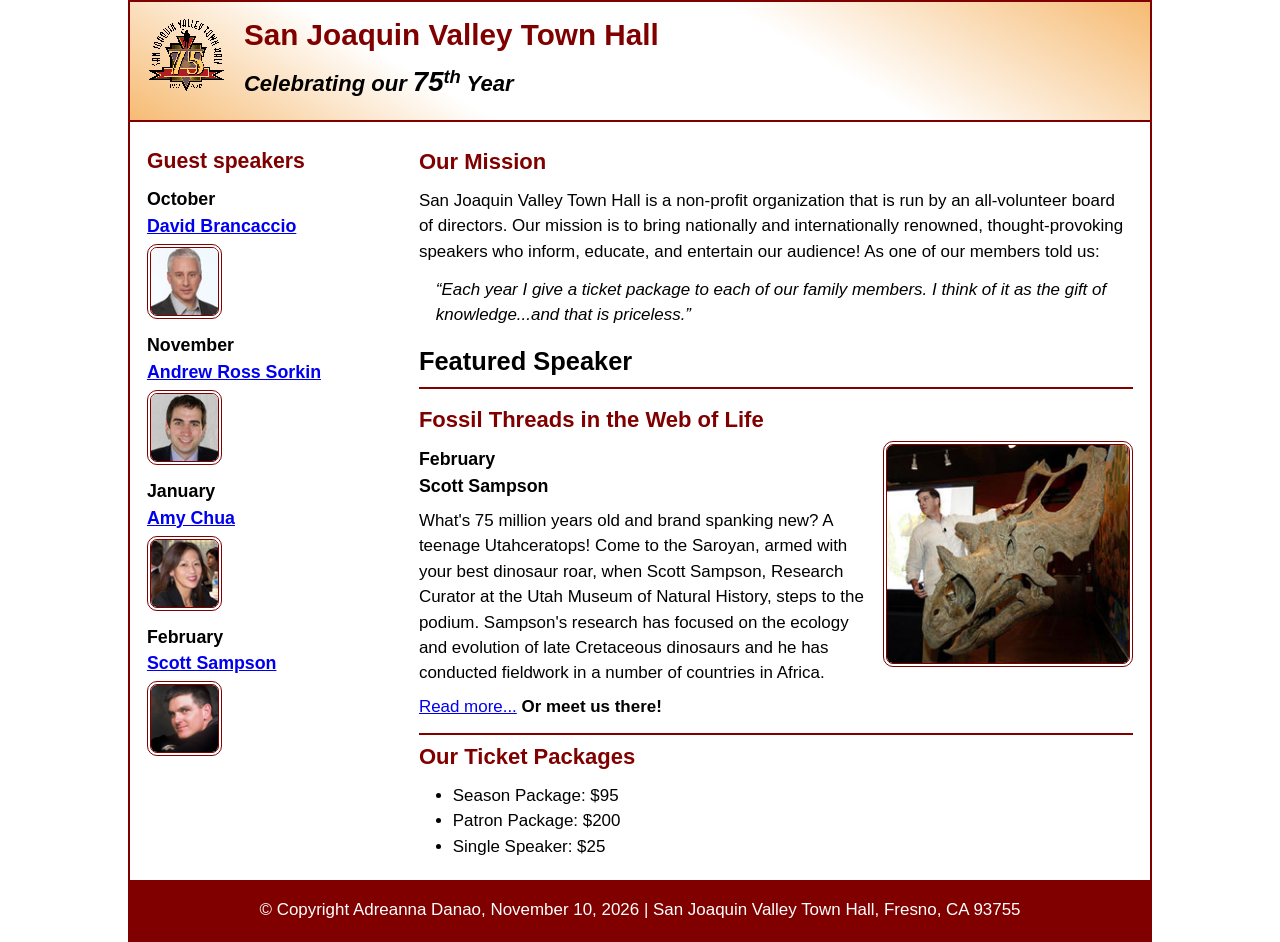
<file: index.html>
<!DOCTYPE html>
<html lang="en">
<head>
    <meta charset="utf-8">
    <meta name="viewport" content="width=device-width, initial-scale=1">
    <title>San Joaquin Valley Town Hall</title>
    <link rel="icon" href="images/favicon.ico">
    <link rel="stylesheet" href="styles/main.css">
</head>
<body>
    <header>
        <img src="images/town_hall_logo.gif" alt="Town Hall logo">
        <h2>San Joaquin Valley Town Hall</h2>
        <h3>Celebrating our <em class="large">75</em><sup>th</sup> Year</h3>
    </header>
    <main>
        <aside>
            <h2>Guest speakers</h2>
            <h3>October<br><a href="speakers/brancaccio.html">David Brancaccio</a></h3>
            <img src="images/brancaccio75.jpg" alt="David Brancaccio photo">
            <h3>November<br><a href="speakers/sorkin.html">Andrew Ross Sorkin</a></h3>
            <img src="images/sorkin75.jpg" alt="Andrew Ross Sorkin photo">
            <h3>January<br><a href="speakers/chua.html">Amy Chua</a></h3>
            <img src="images/chua75.jpg" alt="Amy Chua photo">
            <h3>February<br><a href="speakers/sampson.html">Scott Sampson</a></h3>
            <img src="images/sampson75.jpg" alt="Scott Sampson photo">
        </aside>
        <section>
            <h2>Our Mission</h2>
            <p>San Joaquin Valley Town Hall is a non-profit organization that is run by an
                all-volunteer board of directors. Our mission is to bring nationally and
                internationally renowned, thought-provoking speakers who inform, educate,
                and entertain our audience! As one of our members told us:</p>
            <blockquote>&ldquo;Each year I give a ticket package to each of our family members.
                I think of it as the gift of knowledge...and that is priceless.&rdquo;</blockquote>

            <h1 class="featured-heading">Featured Speaker</h1>
            <article class="featured">
                <h2>Fossil Threads in the Web of Life</h2>
                <img src="images/sampson_dinosaur.jpg" alt="Scott Sampson with dinosaur">
                <h3>February<br>Scott Sampson</h3>
                <p>What's 75 million years old and brand spanking new? A teenage Utahceratops!
                    Come to the Saroyan, armed with your best dinosaur roar, when Scott Sampson,
                    Research Curator at the Utah Museum of Natural History, steps to the podium.
                    Sampson's research has focused on the ecology and evolution of late Cretaceous
                    dinosaurs and he has conducted fieldwork in a number of countries in Africa.</p>
                <p><a href="speakers/sampson.html">Read more...</a>&nbsp;<b>Or meet us there!</b></p>
            </article>

            <h2>Our Ticket Packages</h2>
            <ul>
                <li>Season Package: $95</li>
                <li>Patron Package: $200</li>
                <li>Single Speaker: $25</li>
            </ul>
        </section>
    </main>
    <footer>
        <p>&copy; Copyright Adreanna Danao, November 10, 2026 | San Joaquin Valley Town Hall, Fresno, CA 93755</p>
    </footer>
</body>
</html>
</file>
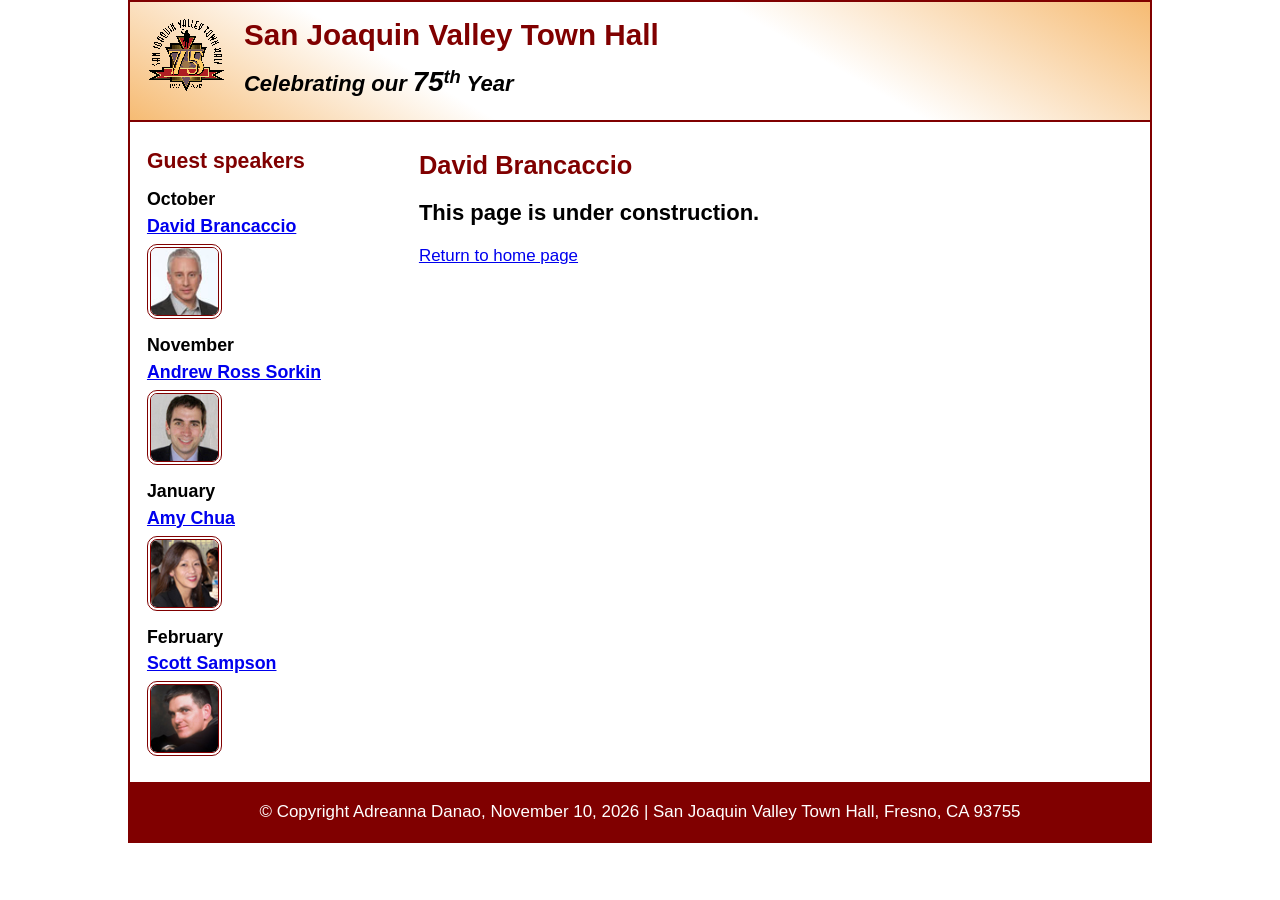
<file: speakers/brancaccio.html>
<!DOCTYPE html>
<html lang="en">
<head>
    <meta charset="utf-8">
    <meta name="viewport" content="width=device-width, initial-scale=1">
    <title>David Brancaccio | San Joaquin Valley Town Hall</title>
    <link rel="icon" href="../images/favicon.ico">
    <link rel="stylesheet" href="../styles/main.css">
</head>
<body>
    <header>
        <img src="../images/town_hall_logo.gif" alt="Town Hall logo">
        <h2>San Joaquin Valley Town Hall</h2>
        <h3>Celebrating our <em class="large">75</em><sup>th</sup> Year</h3>
    </header>
    <main>
        <aside>
            <h2>Guest speakers</h2>
            <h3>October<br><a href="brancaccio.html">David Brancaccio</a></h3>
            <img src="../images/brancaccio75.jpg" alt="David Brancaccio photo">
            <h3>November<br><a href="sorkin.html">Andrew Ross Sorkin</a></h3>
            <img src="../images/sorkin75.jpg" alt="Andrew Ross Sorkin photo">
            <h3>January<br><a href="chua.html">Amy Chua</a></h3>
            <img src="../images/chua75.jpg" alt="Amy Chua photo">
            <h3>February<br><a href="sampson.html">Scott Sampson</a></h3>
            <img src="../images/sampson75.jpg" alt="Scott Sampson photo">
        </aside>
        <section class="speaker">
            <h1>David Brancaccio</h1>
            <h2>This page is under construction.</h2>
            <p><a href="../index.html">Return to home page</a></p>
        </section>
    </main>
    <footer>
        <p>&copy; Copyright Adreanna Danao, November 10, 2026 | San Joaquin Valley Town Hall, Fresno, CA 93755</p>
    </footer>
</body>
</html>
</file>
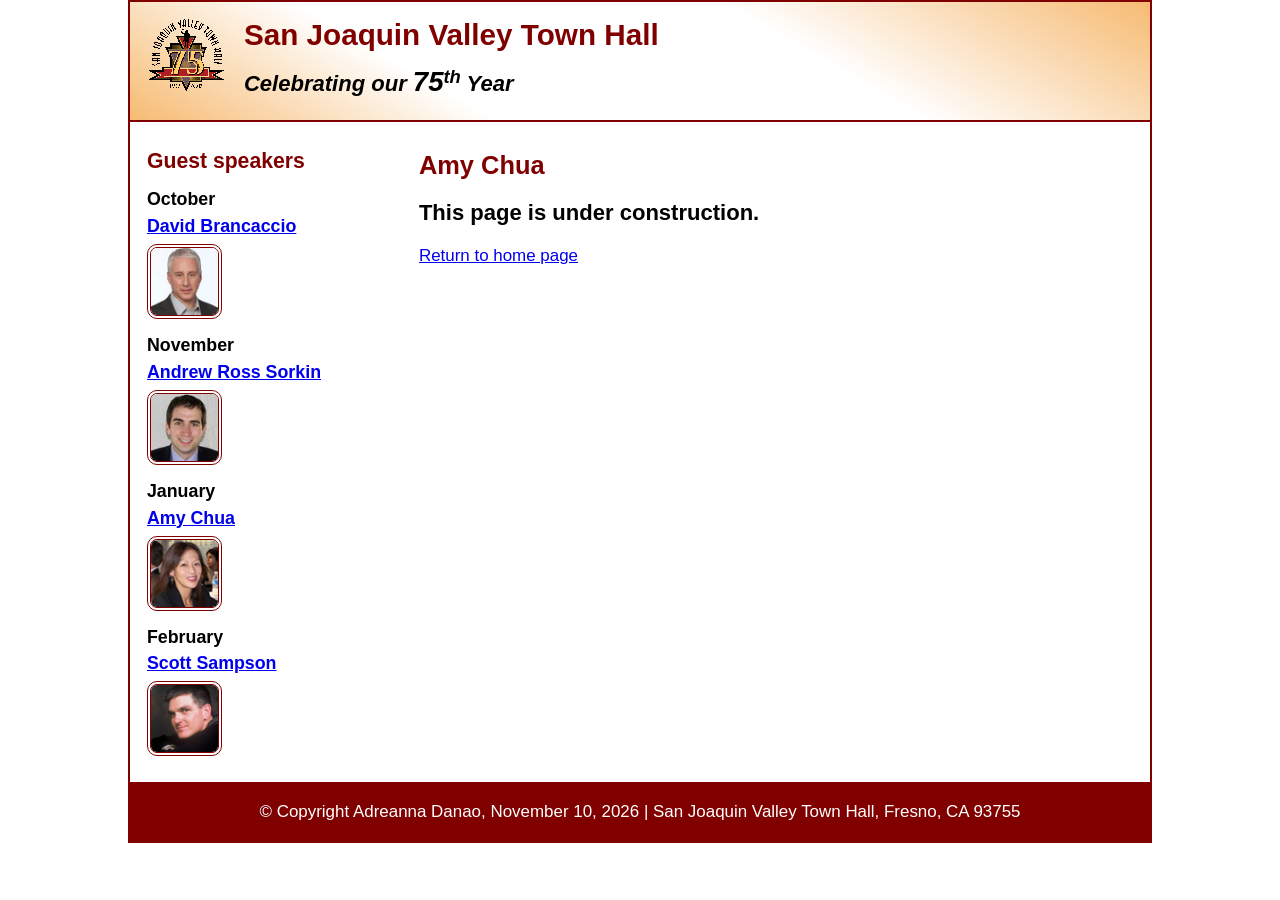
<file: speakers/chua.html>
<!DOCTYPE html>
<html lang="en">
<head>
    <meta charset="utf-8">
    <meta name="viewport" content="width=device-width, initial-scale=1">
    <title>Amy Chua | San Joaquin Valley Town Hall</title>
    <link rel="icon" href="../images/favicon.ico">
    <link rel="stylesheet" href="../styles/main.css">
</head>
<body>
    <header>
        <img src="../images/town_hall_logo.gif" alt="Town Hall logo">
        <h2>San Joaquin Valley Town Hall</h2>
        <h3>Celebrating our <em class="large">75</em><sup>th</sup> Year</h3>
    </header>
    <main>
        <aside>
            <h2>Guest speakers</h2>
            <h3>October<br><a href="brancaccio.html">David Brancaccio</a></h3>
            <img src="../images/brancaccio75.jpg" alt="David Brancaccio photo">
            <h3>November<br><a href="sorkin.html">Andrew Ross Sorkin</a></h3>
            <img src="../images/sorkin75.jpg" alt="Andrew Ross Sorkin photo">
            <h3>January<br><a href="chua.html">Amy Chua</a></h3>
            <img src="../images/chua75.jpg" alt="Amy Chua photo">
            <h3>February<br><a href="sampson.html">Scott Sampson</a></h3>
            <img src="../images/sampson75.jpg" alt="Scott Sampson photo">
        </aside>
        <section class="speaker">
            <h1>Amy Chua</h1>
            <h2>This page is under construction.</h2>
            <p><a href="../index.html">Return to home page</a></p>
        </section>
    </main>
    <footer>
        <p>&copy; Copyright Adreanna Danao, November 10, 2026 | San Joaquin Valley Town Hall, Fresno, CA 93755</p>
    </footer>
</body>
</html>
</file>
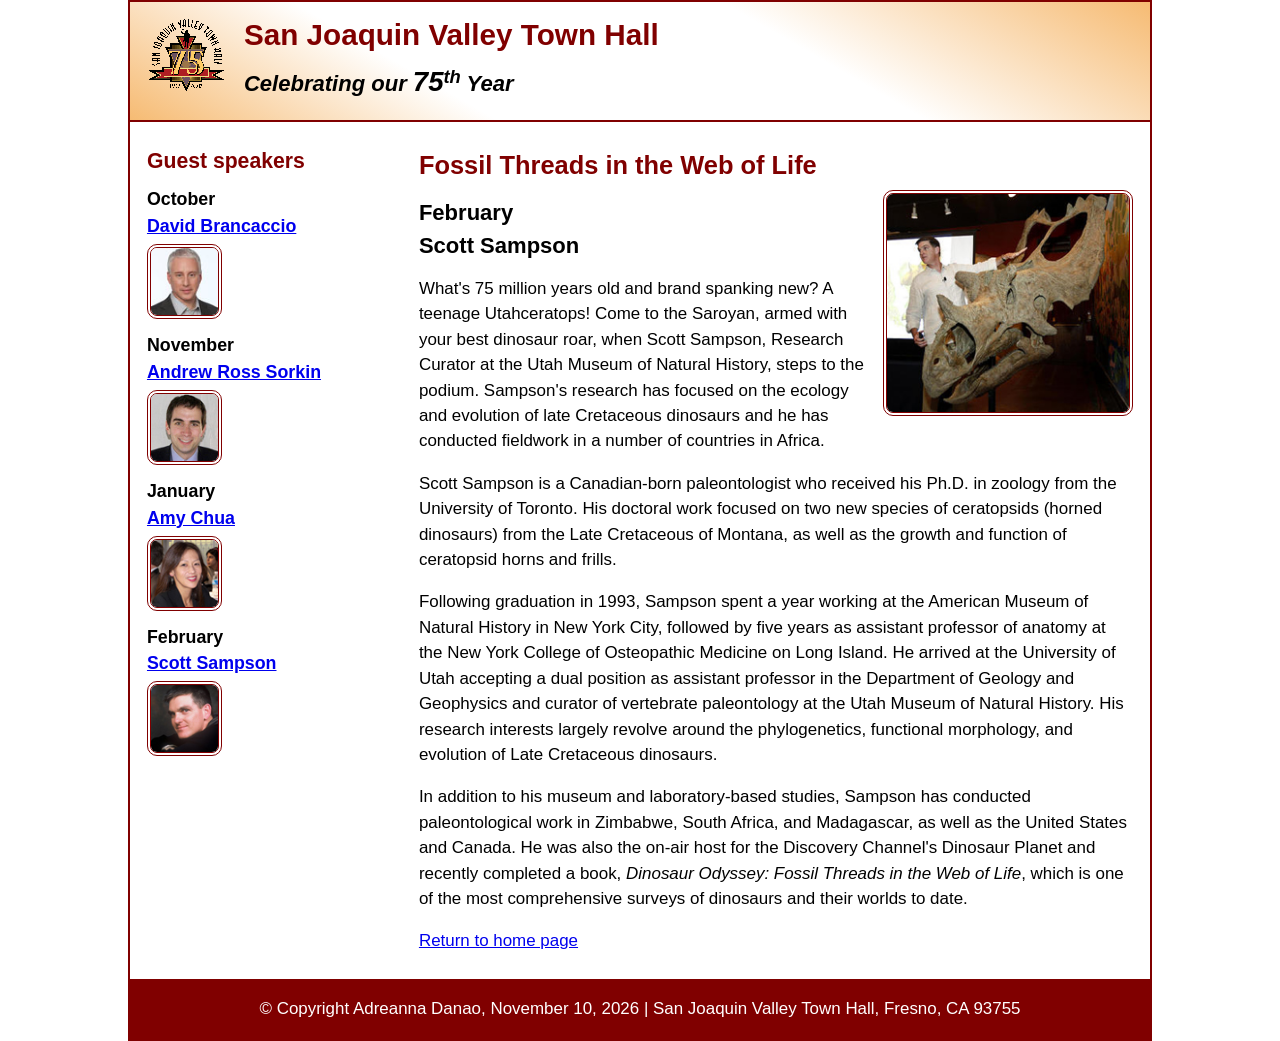
<file: speakers/sampson.html>
<!DOCTYPE html>
<html lang="en">
<head>
    <meta charset="utf-8">
    <meta name="viewport" content="width=device-width, initial-scale=1">
    <title>Scott Sampson | San Joaquin Valley Town Hall</title>
    <link rel="icon" href="../images/favicon.ico">
    <link rel="stylesheet" href="../styles/main.css">
</head>
<body>
    <header>
        <img src="../images/town_hall_logo.gif" alt="Town Hall logo">
        <h2>San Joaquin Valley Town Hall</h2>
        <h3>Celebrating our <em class="large">75</em><sup>th</sup> Year</h3>
    </header>
    <main>
        <aside>
            <h2>Guest speakers</h2>
            <h3>October<br><a href="brancaccio.html">David Brancaccio</a></h3>
            <img src="../images/brancaccio75.jpg" alt="David Brancaccio photo">
            <h3>November<br><a href="sorkin.html">Andrew Ross Sorkin</a></h3>
            <img src="../images/sorkin75.jpg" alt="Andrew Ross Sorkin photo">
            <h3>January<br><a href="chua.html">Amy Chua</a></h3>
            <img src="../images/chua75.jpg" alt="Amy Chua photo">
            <h3>February<br><a href="sampson.html">Scott Sampson</a></h3>
            <img src="../images/sampson75.jpg" alt="Scott Sampson photo">
        </aside>
        <section class="speaker">
            <h1>Fossil Threads in the Web of Life</h1>
            <article>
                <img src="../images/sampson_dinosaur.jpg" alt="Scott Sampson with dinosaur">
                <h2>February<br>Scott Sampson</h2>
                <p>What's 75 million years old and brand spanking new? A teenage Utahceratops! Come to the
                    Saroyan, armed with your best dinosaur roar, when Scott Sampson, Research Curator at the
                    Utah Museum of Natural History, steps to the podium. Sampson's research has focused on the
                    ecology and evolution of late Cretaceous dinosaurs and he has conducted fieldwork in a number
                    of countries in Africa.</p>
                <p>Scott Sampson is a Canadian-born paleontologist who received his Ph.D. in zoology from the
                    University of Toronto. His doctoral work focused on two new species of ceratopsids (horned
                    dinosaurs) from the Late Cretaceous of Montana, as well as the growth and function of
                    ceratopsid horns and frills.</p>
                <p>Following graduation in 1993, Sampson spent a year working at the American Museum of Natural
                    History in New York City, followed by five years as assistant professor of anatomy at the New
                    York College of Osteopathic Medicine on Long Island. He arrived at the University of Utah
                    accepting a dual position as assistant professor in the Department of Geology and Geophysics
                    and curator of vertebrate paleontology at the Utah Museum of Natural History. His research
                    interests largely revolve around the phylogenetics, functional morphology, and evolution of
                    Late Cretaceous dinosaurs.</p>
                <p>In addition to his museum and laboratory-based studies, Sampson has conducted paleontological
                    work in Zimbabwe, South Africa, and Madagascar, as well as the United States and Canada. He was
                    also the on-air host for the Discovery Channel's Dinosaur Planet and recently completed a book,
                    <i>Dinosaur Odyssey: Fossil Threads in the Web of Life</i>, which is one of the most
                    comprehensive surveys of dinosaurs and their worlds to date.</p>
                <p><a href="../index.html">Return to home page</a></p>
            </article>
        </section>
    </main>
    <footer>
        <p>&copy; Copyright Adreanna Danao, November 10, 2026 | San Joaquin Valley Town Hall, Fresno, CA 93755</p>
    </footer>
</body>
</html>
</file>
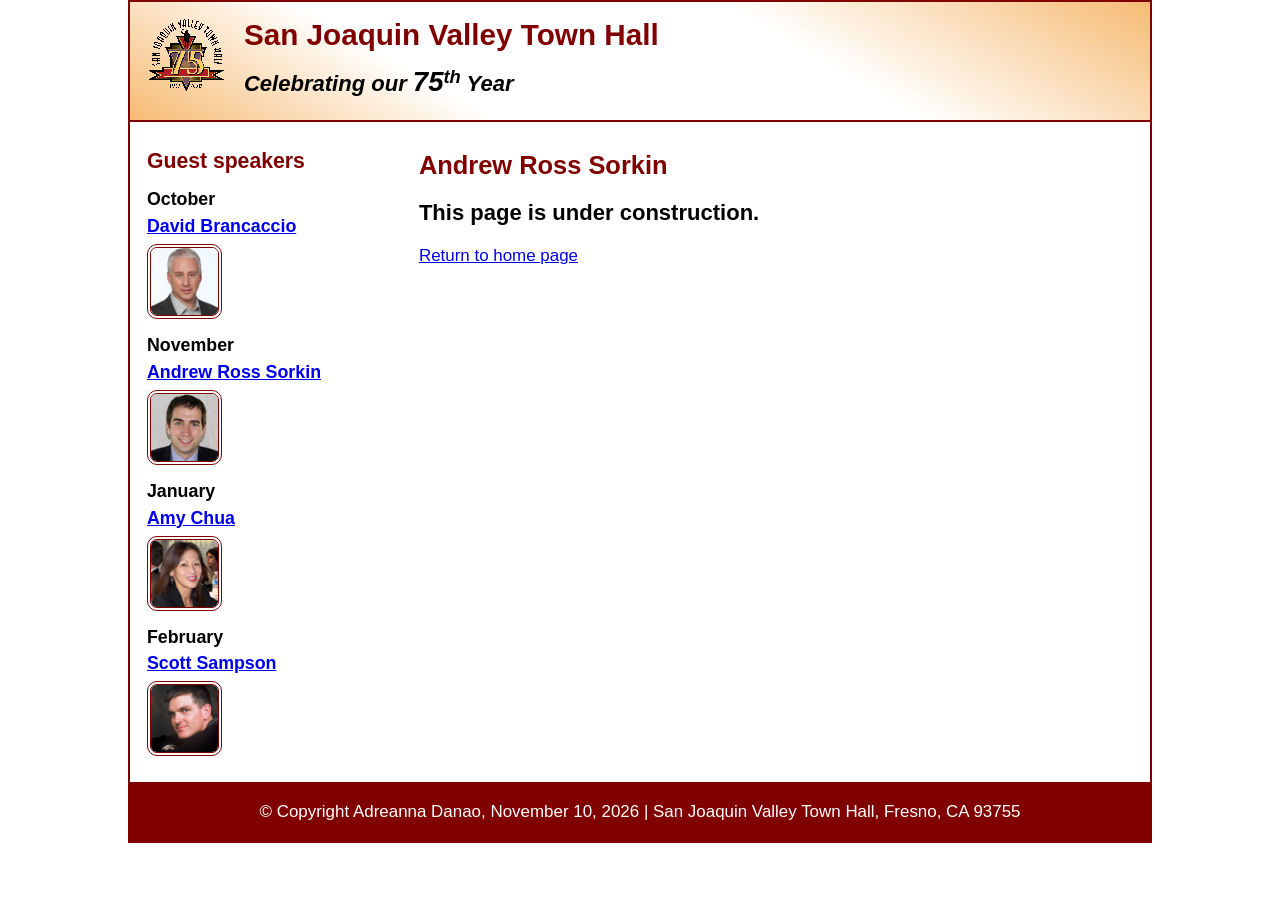
<file: speakers/sorkin.html>
<!DOCTYPE html>
<html lang="en">
<head>
    <meta charset="utf-8">
    <meta name="viewport" content="width=device-width, initial-scale=1">
    <title>Andrew Ross Sorkin | San Joaquin Valley Town Hall</title>
    <link rel="icon" href="../images/favicon.ico">
    <link rel="stylesheet" href="../styles/main.css">
</head>
<body>
    <header>
        <img src="../images/town_hall_logo.gif" alt="Town Hall logo">
        <h2>San Joaquin Valley Town Hall</h2>
        <h3>Celebrating our <em class="large">75</em><sup>th</sup> Year</h3>
    </header>
    <main>
        <aside>
            <h2>Guest speakers</h2>
            <h3>October<br><a href="brancaccio.html">David Brancaccio</a></h3>
            <img src="../images/brancaccio75.jpg" alt="David Brancaccio photo">
            <h3>November<br><a href="sorkin.html">Andrew Ross Sorkin</a></h3>
            <img src="../images/sorkin75.jpg" alt="Andrew Ross Sorkin photo">
            <h3>January<br><a href="chua.html">Amy Chua</a></h3>
            <img src="../images/chua75.jpg" alt="Amy Chua photo">
            <h3>February<br><a href="sampson.html">Scott Sampson</a></h3>
            <img src="../images/sampson75.jpg" alt="Scott Sampson photo">
        </aside>
        <section class="speaker">
            <h1>Andrew Ross Sorkin</h1>
            <h2>This page is under construction.</h2>
            <p><a href="../index.html">Return to home page</a></p>
        </section>
    </main>
    <footer>
        <p>&copy; Copyright Adreanna Danao, November 10, 2026 | San Joaquin Valley Town Hall, Fresno, CA 93755</p>
    </footer>
</body>
</html>
</file>
<file: styles/main.css>
/* Custom properties */
:root {
    --accent-color: #800000;
    --gradient-color: #f6bb73;
}

/* Reset margins and padding; include borders in element dimensions */
* {
    margin: 0;
    padding: 0;
    box-sizing: border-box;
}

/* Default and fluid page styles */
body {
    width: 80%;
    max-width: 1024px;
    margin: 0 auto;
    border: 2px solid var(--accent-color);
    font-family: Arial, Helvetica, sans-serif;
    font-size: calc(90% + .2vw);
    line-height: 1.5;
}

h1, h2, h3, p, ul {
    padding: .25em 0;
}

h1 { font-size: 150%; }

h2 {
    font-size: 130%;
    color: var(--accent-color);
}

h3 { font-size: 105%; }

ul { margin-left: 2em; }

a:hover, a:focus {
    color: var(--accent-color);
    font-style: italic;
}

/* Header */
header {
    border-bottom: 2px solid var(--accent-color);
    line-height: 1.2;
    background-image: linear-gradient(
        30deg,
        var(--gradient-color) 0%,
        white 30%,
        white 65%,
        var(--gradient-color) 100%
    );
}

header h2 {
    font-size: 175%;
    padding-top: .5em;
}

header h3 {
    font-size: 130%;
    font-style: italic;
    padding-bottom: 1em;
}

header img {
    float: left;
    width: 8%;
    min-width: 40px;
    max-width: 80px;
    height: auto;
    margin: .75em 1em;
}

/* Two-column home page and speaker-page layout */
main {
    display: flex;
    align-items: flex-start;
    gap: 1.5em;
    padding: 1em;
}

aside {
    flex: 0 0 25%;
    min-width: 0;
}

section {
    flex: 1 1 75%;
    min-width: 0;
}

aside h2 {
    font-size: 125%;
}

aside img {
    display: block;
    width: 75%;
    min-width: 40px;
    max-width: 75px;
    height: auto;
    border: 4px double var(--accent-color);
    border-radius: 10px;
    margin-bottom: .5em;
}

article.featured {
    border-top: 2px solid var(--accent-color);
    border-bottom: 2px solid var(--accent-color);
}

blockquote {
    font-style: italic;
    padding: .5em 1em;
}

/* Featured speaker on the home page */
.featured {
    padding: .5em 0;
    overflow: auto;
}

.featured img,
.speaker img {
    float: right;
    width: 40%;
    min-width: 100px;
    max-width: 250px;
    height: auto;
    border: 4px double var(--accent-color);
    border-radius: 10px;
    margin: 0 0 1em 1em;
}

/* Speaker biography page */
.speaker h1 { color: var(--accent-color); }
.speaker h2 { color: black; }
.speaker p { padding: .5em 0; }

/* Footer */
footer {
    background-color: var(--accent-color);
}

footer p {
    color: white;
    text-align: center;
    padding: 1em 0;
}

/* Emphasized 75 in the header */
.large { font-size: 125%; }

/* Keep the layout usable on narrow screens */
@media (max-width: 600px) {
    body { width: 96%; }
    main { gap: .75em; padding: .75em; }
    aside { flex-basis: 32%; }
    section { flex-basis: 68%; }
    header h2 { font-size: 145%; }
    header h3 { font-size: 110%; }
    .featured img, .speaker img {
        float: none;
        display: block;
        width: 70%;
        margin: .5em auto;
    }
}
</file>
